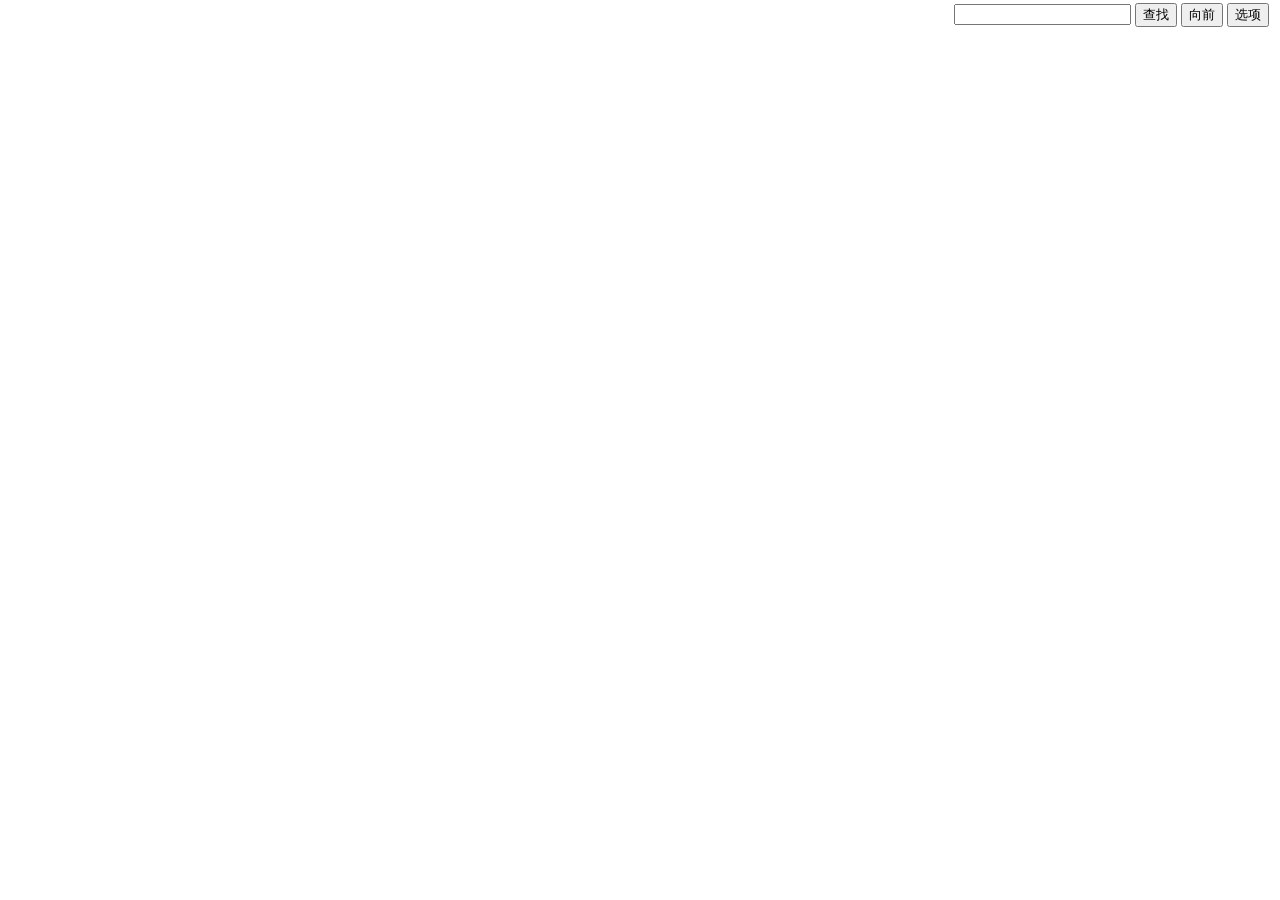
<file: docker/c3-shell/golog/assets/static/terminal.html>
<!doctype html>
<html>
<head>
    <meta name="author" content="runner.mei@gmail.com"/>
    <title>Simple TTY</title>
    <link rel="shortcut icon" href="/static/favicon.ico">
    <style>
        body {
            margin-top: 0;
            font-family: helvetica, sans-serif, arial;
            font-size: 14px;
            color: #111;
        }

        h1 {
            text-align: center;
        }

        #terminal-container {
            width: 800px;
            height: 450px;
            margin: 0 auto;
            padding: 2px;
        }

        #options, #login {
            width: 300px;
            /*-webkit-transition: height .5s;*/
            /*-moz-transition: height .5s;*/
            /*-o-transition: height .5s;*/
        }

        #options.active {
            margin: 0;
            height: 350px;
        }

        #login.active {
            margin: 0;
            height: 200px;
        }

        .hide {
            display: none;
        }

    </style>

    <link rel="stylesheet" href="./xterm.css"/>
    <link rel="stylesheet" href="./addons/fullscreen/fullscreen.css"/>
    <script src="./xterm.js"></script>
    <script src="./addons/attach/attach.js"></script>
    <script src="./addons/fit/fit.js"></script>
    <script src="./addons/fullscreen/fullscreen.js"></script>
    <script src="./addons/search/search.js"></script>
</head>
<body>
<div style="overflow: hidden;">
    <div style="float:right;">
        <p style="margin: 3px;height: 25px;line-height: 20px">
          <label><input id="find-text"/></label>
          <button id="find-next"     >查找</button>
          <button id="find-previous" >向前</button>
          <button id="toggle-options">选项</button>
            <!-- button onclick="toggleLogin()">登录</button -->
        </p>
        <div id="login" class="hide">
            <h2 style="margin-top:0">请输入用户名和密码</h2>
            <p>
                <label>用户名 <input type="text" id="userName"> </label>
            </p>
            <p>
                <label>密码 <input type="password" id="password"></label>
            </p>
            <button id="ssh-login">确认</button>
        </div>
        <div id="options" class="hide">
            <h2 style="margin-top:0">选项</h2>
            <p>
                <label><input type="checkbox" id="option-cursor-blink"> 光标闪烁</label>
            </p>
            <p>
                <label>
                    光标样式
                    <select id="option-cursor-style">
                        <option value="block">block</option>
                        <option value="underline">underline</option>
                        <option value="bar">bar</option>
                    </select>
                </label>
            </p>
            <p>
                <label>
                    铃声(试验性功能)
                    <select id="option-bell-style">
                        <option value="">none</option>
                        <option value="sound">sound</option>
                        <option value="visual">visual</option>
                        <option value="both">both</option>
                    </select>
                </label>
            </p>
            <p>
                <label>屏幕缓冲区 <input type="number" id="option-scrollback" value="1000"/></label>
            </p>
            <p>
                <label>Tab 字符宽度 <input type="number" id="option-tabstopwidth" value="8"/></label>
            </p>
            <div>
                <h3>大小</h3>
                <p>
                    <label for="cols">列</label>
                    <input type="number" id="cols" value="80"/>
                </p>
                <p>
                    <label for="rows">行</label>
                    <input type="number" id="rows" value="32"/>
                </p>
            </div>
        </div>
    </div>
</div>
<div id="terminal-container"></div>
<script src="./main.js"></script>

</body>
</html>
</file>
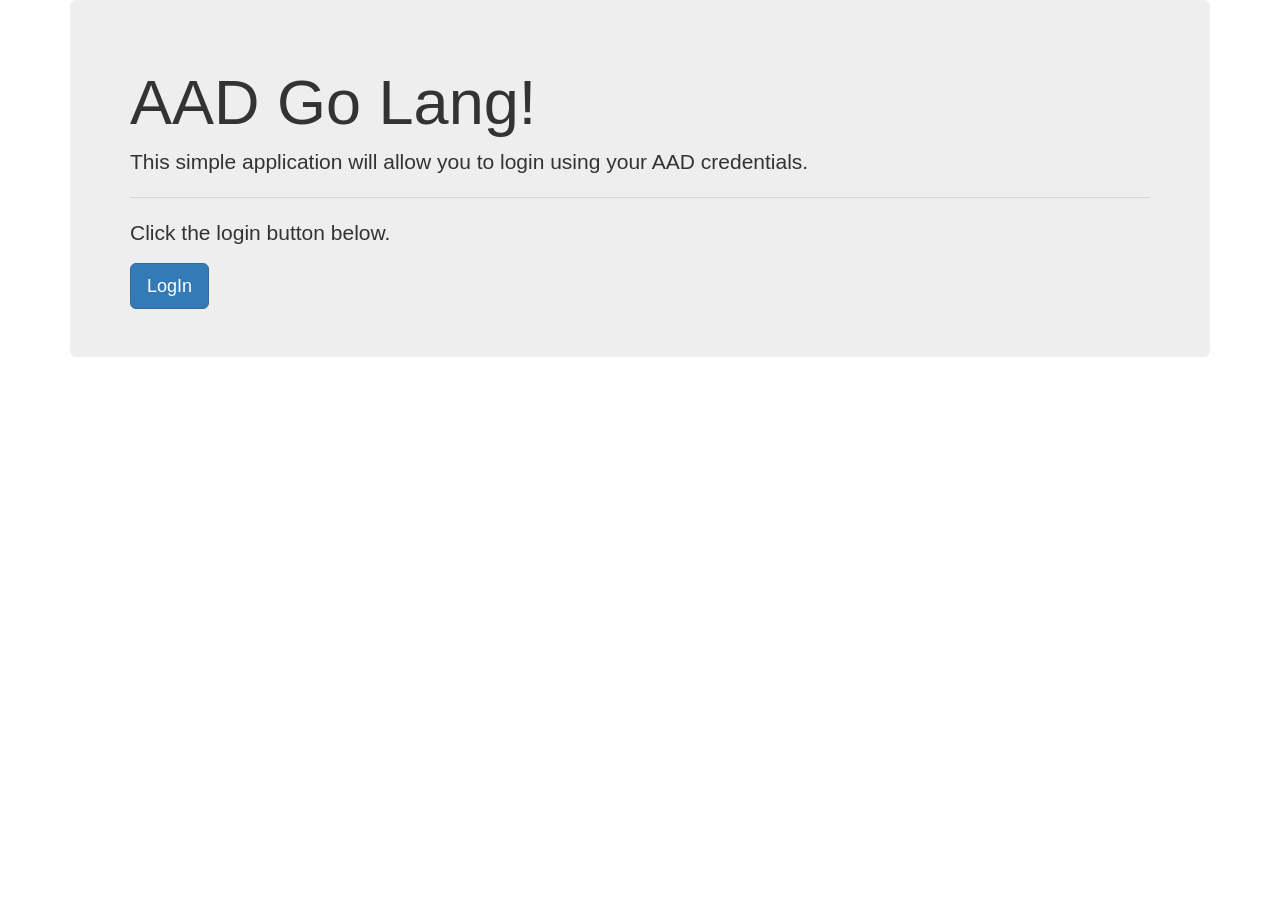
<file: docker/c3-shell/goterm/routes/home/home.html>
<html>

<head>
	<script src="http://code.jquery.com/jquery-3.1.0.min.js" type="text/javascript"></script>
	<meta name="viewport" content="width=device-width, initial-scale=1">
	<link href="//maxcdn.bootstrapcdn.com/bootstrap/3.3.7/css/bootstrap.min.css" rel="stylesheet">
	<link href="//maxcdn.bootstrapcdn.com/font-awesome/4.7.0/css/font-awesome.min.css" rel="stylesheet">
</head>

<body class="home">
	<div class="container">
		<div class="jumbotron">
			<h1 class="display-4">AAD Go Lang!</h1>
			<p class="lead">This simple application will allow you to login using your AAD credentials.</p>
			<hr class="my-4">
			<p>Click the login button below.</p>
			<a class="btn btn-primary btn-lg" href="/login" role="button">LogIn</a>
		</div>
	</div>
</body>

</html>
</file>
<file: docker/c3-shell/golog/assets/static/xterm.css>
/**
 * Copyright (c) 2014 The xterm.js authors. All rights reserved.
 * Copyright (c) 2012-2013, Christopher Jeffrey (MIT License)
 * https://github.com/chjj/term.js
 * @license MIT
 *
 * Permission is hereby granted, free of charge, to any person obtaining a copy
 * of this software and associated documentation files (the "Software"), to deal
 * in the Software without restriction, including without limitation the rights
 * to use, copy, modify, merge, publish, distribute, sublicense, and/or sell
 * copies of the Software, and to permit persons to whom the Software is
 * furnished to do so, subject to the following conditions:
 *
 * The above copyright notice and this permission notice shall be included in
 * all copies or substantial portions of the Software.
 *
 * THE SOFTWARE IS PROVIDED "AS IS", WITHOUT WARRANTY OF ANY KIND, EXPRESS OR
 * IMPLIED, INCLUDING BUT NOT LIMITED TO THE WARRANTIES OF MERCHANTABILITY,
 * FITNESS FOR A PARTICULAR PURPOSE AND NONINFRINGEMENT. IN NO EVENT SHALL THE
 * AUTHORS OR COPYRIGHT HOLDERS BE LIABLE FOR ANY CLAIM, DAMAGES OR OTHER
 * LIABILITY, WHETHER IN AN ACTION OF CONTRACT, TORT OR OTHERWISE, ARISING FROM,
 * OUT OF OR IN CONNECTION WITH THE SOFTWARE OR THE USE OR OTHER DEALINGS IN
 * THE SOFTWARE.
 *
 * Originally forked from (with the author's permission):
 *   Fabrice Bellard's javascript vt100 for jslinux:
 *   http://bellard.org/jslinux/
 *   Copyright (c) 2011 Fabrice Bellard
 *   The original design remains. The terminal itself
 *   has been extended to include xterm CSI codes, among
 *   other features.
 */

/**
 *  Default styles for xterm.js
 */

.xterm {
    position: relative;
    user-select: none;
    -ms-user-select: none;
    -webkit-user-select: none;
}

.xterm.focus,
.xterm:focus {
    outline: none;
}

.xterm .xterm-helpers {
    position: absolute;
    top: 0;
    /**
     * The z-index of the helpers must be higher than the canvases in order for
     * IMEs to appear on top.
     */
    z-index: 5;
}

.xterm .xterm-helper-textarea {
    padding: 0;
    border: 0;
    margin: 0;
    /* Move textarea out of the screen to the far left, so that the cursor is not visible */
    position: absolute;
    opacity: 0;
    left: -9999em;
    top: 0;
    width: 0;
    height: 0;
    z-index: -5;
    /** Prevent wrapping so the IME appears against the textarea at the correct position */
    white-space: nowrap;
    overflow: hidden;
    resize: none;
}

.xterm .composition-view {
    /* TODO: Composition position got messed up somewhere */
    background: #000;
    color: #FFF;
    display: none;
    position: absolute;
    white-space: nowrap;
    z-index: 1;
}

.xterm .composition-view.active {
    display: block;
}

.xterm .xterm-viewport {
    /* On OS X this is required in order for the scroll bar to appear fully opaque */
    background-color: #000;
    overflow-y: scroll;
    cursor: default;
    position: absolute;
    right: 0;
    left: 0;
    top: 0;
    bottom: 0;
}

.xterm .xterm-screen {
    position: relative;
}

.xterm .xterm-screen canvas {
    position: absolute;
    left: 0;
    top: 0;
}

.xterm .xterm-scroll-area {
    visibility: hidden;
}

.xterm-char-measure-element {
    display: inline-block;
    visibility: hidden;
    position: absolute;
    top: 0;
    left: -9999em;
    line-height: normal;
}

.xterm {
    cursor: text;
}

.xterm.enable-mouse-events {
    /* When mouse events are enabled (eg. tmux), revert to the standard pointer cursor */
    cursor: default;
}

.xterm.xterm-cursor-pointer {
    cursor: pointer;
}

.xterm.column-select.focus {
    /* Column selection mode */
    cursor: crosshair;
}

.xterm .xterm-accessibility,
.xterm .xterm-message {
    position: absolute;
    left: 0;
    top: 0;
    bottom: 0;
    right: 0;
    z-index: 10;
    color: transparent;
}

.xterm .live-region {
    position: absolute;
    left: -9999px;
    width: 1px;
    height: 1px;
    overflow: hidden;
}

.xterm-dim {
    opacity: 0.5;
}

.xterm-underline {
    text-decoration: underline;
}
</file>
<file: docker/c3-shell/golog/assets/static/addons/fullscreen/fullscreen.css>
.xterm.fullscreen {
    position: fixed;
    top: 0;
    bottom: 0;
    left: 0;
    right: 0;
    width: auto;
    height: auto;
    z-index: 255;
}
</file>
